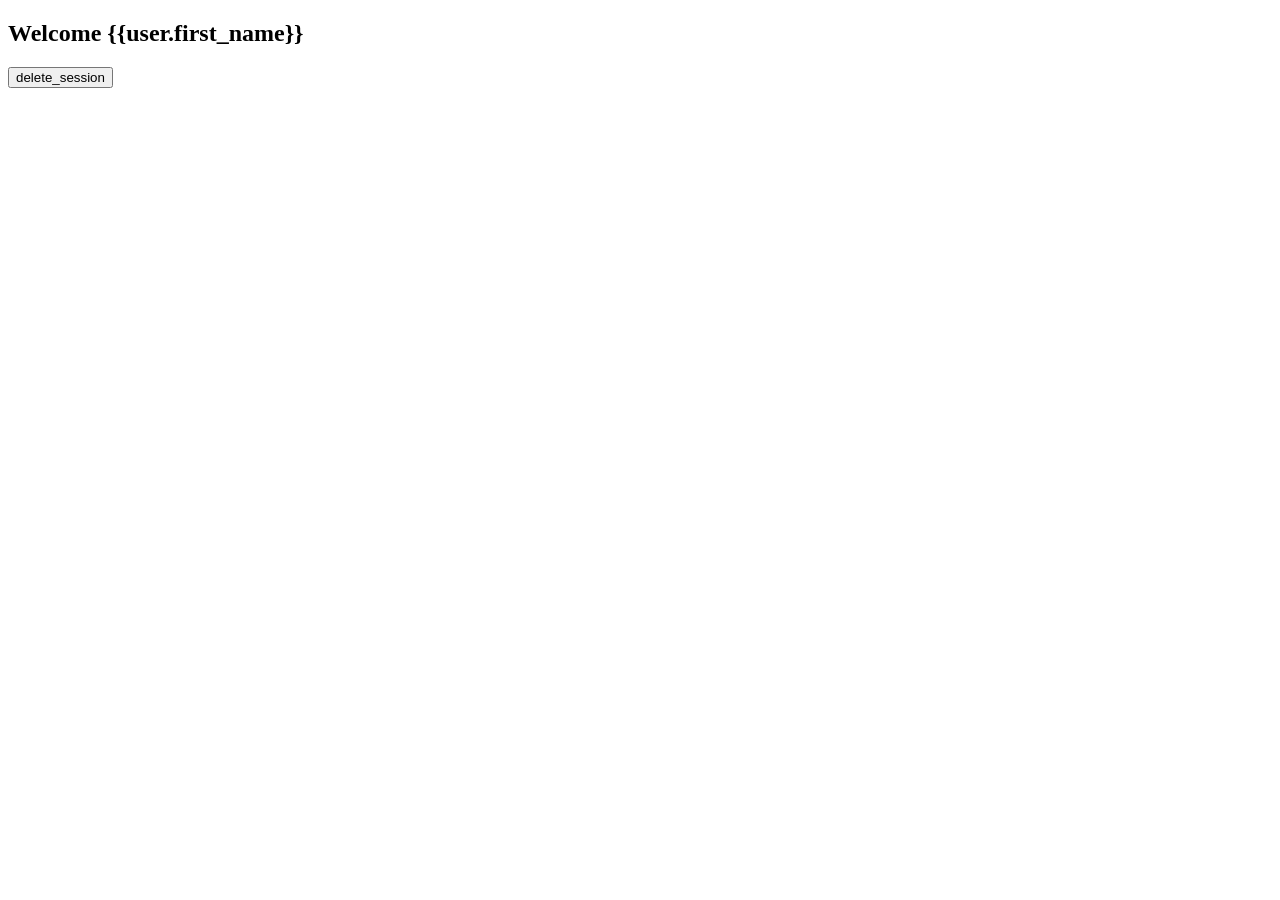
<file: flask_app/templates/user_page.html>
<!DOCTYPE html>
<html lang="en">

<head>
    <meta charset="UTF-8">
    <meta http-equiv="X-UA-Compatible" content="IE=edge">
    <meta name="viewport" content="width=device-width, initial-scale=1.0">
    <title>Dashboard</title>
</head>
<body>
<h2>Welcome {{user.first_name}}</h2>
<form action="/delete_session">
    <input type="submit" value="delete_session">
</form>
</body>

</html>
</file>
